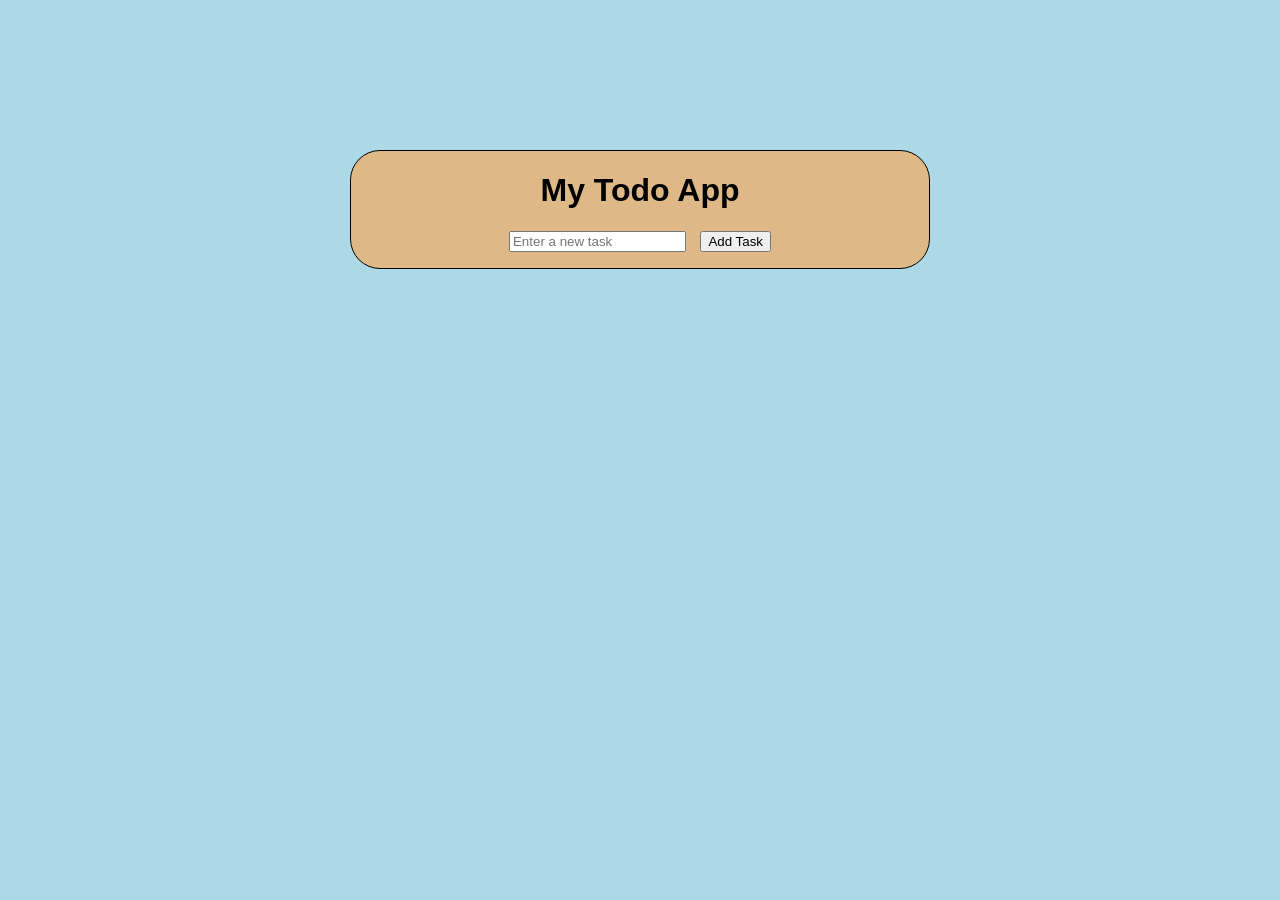
<file: index.html>
<!DOCTYPE html>
<html lang="en">
<head>
    <meta charset="UTF-8">
    <meta name="viewport" content="width=device-width, initial-scale=1.0">
    <title>Todo app</title>
    <link rel="stylesheet" href="style.css">
</head>
<body>
    <div class="todo">
    <h1>My Todo App</h1>
    <input type="text" id="taskInput" placeholder="Enter a new task">
    <button id="addBtn">Add Task</button> 

    <div>
        <ul id="taskList"></ul>   
        
    </div>


    </div>
    


    <script src="script.js"></script>
</html>
</file>
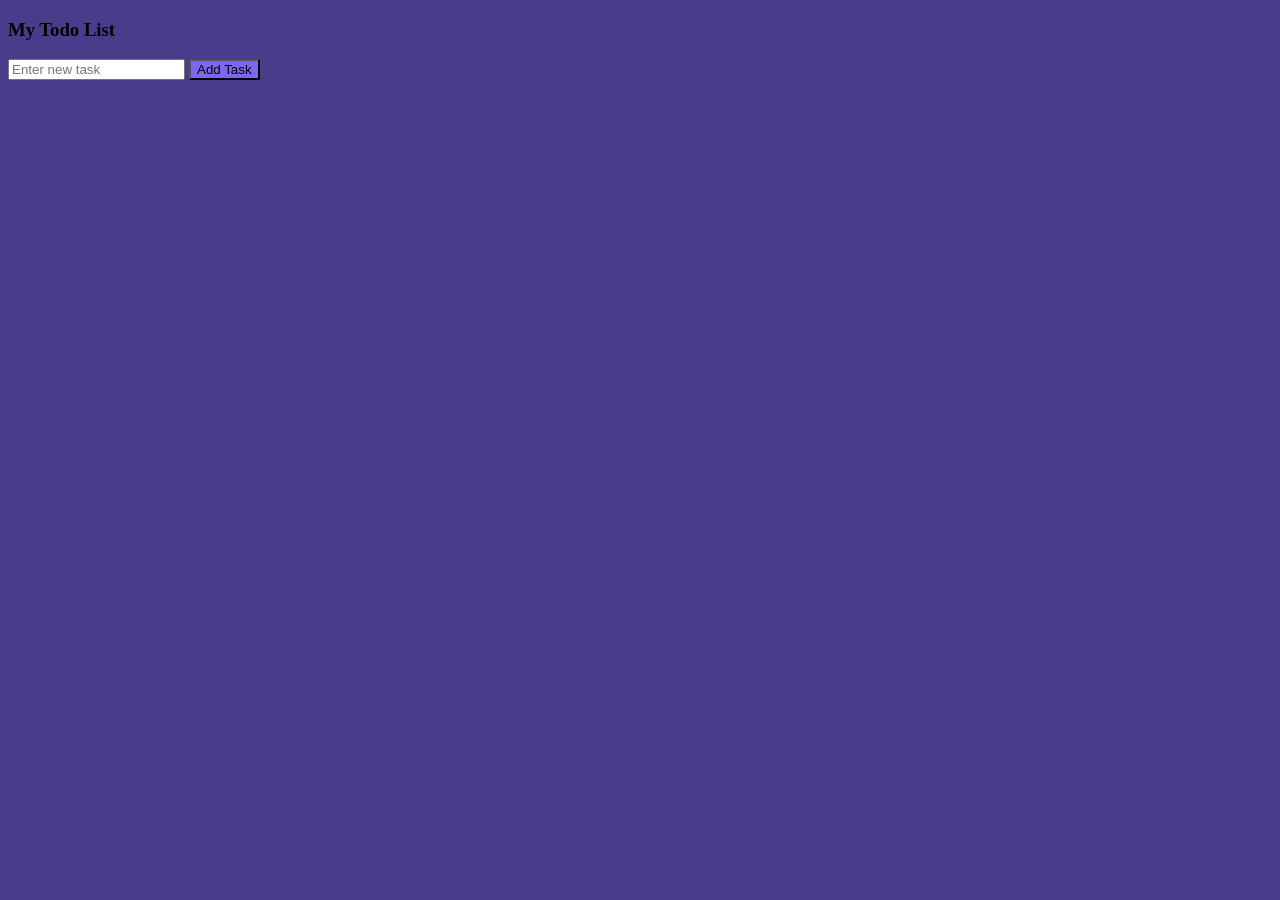
<file: todo.html>
<!DOCTYPE html>
<html lang="en">
<head>
    <meta charset="UTF-8">
    <meta name="viewport" content="width=device-width, initial-scale=1.0">
    <title>My Todo list</title>
    <link rel="stylesheet" href="todo.css">
</head>
<body>
    <h3>My Todo List</h3>

    <input type="text" id="input" placeholder="Enter new task">
    <button type="button" id="addBtn">Add Task</button>

    


    <script src="todo.js"></script>
</body>
</html>
</file>
<file: style.css>
body {
    font-family: Arial;
    background-color: lightblue;
    text-align: center;
    padding: 50px;
    margin: 0px;
}

.todo{
    border: 1px solid;
    margin: 100px 300px;
    border-radius: 30px;
    background-color: burlywood;
}

button {
    margin-left: 10px;  
    
}
li {
    border: 1px grey solid;
   text-align: center;
    margin-left: 65px;
    margin-right: 100px;
    padding: 5px;
    border-radius: 20px;
    background-color: whitesmoke;
    /* margin: 5px; */
}
</file>
<file: todo.css>
body {
    font-family: 'Times New Roman', Times, serif;

    background-color: darkslateblue;
    
}



#fetchData {
    margin-top: 10px;
    margin-bottom: 3px;
   
}

.TODO {
    text-align: center;

}

.todo {
    border: 1.5px silver solid;
    border-radius: 22px;
    margin: 100px 350px;
    background-color: white;
    /* text-align: left; */
    font-display: block;
    padding-left: 20px;
    
    
}
li {
    list-style-position: inside;
    border: 1px grey solid;
    border-radius: 15px;
    margin-bottom: 2px;
    margin-right: 20px;
    background-color: white;
    padding: 3px 6px;
    display: flex;
    align-items: center;
    gap: 2px;
}

li .editBtn {
    margin-left: auto;
}

li button {
    padding: 4px 8px;
}

#taskCount {
    font-weight: lighter;
    margin-top: 2px;
    
}

#taskInput {
    background-color: white;
    outline: none;
   
    
}

#taskList  {
    line-height: 1.8;
    padding-left: 0;
    margin-left: 0;
    /* display: rows;
    justify-content: space-between;
     */
}

#addBtn {
    background-color: mediumslateblue;
    
}

#clearBtn {
    background-color: chocolate;
    margin-top: 10px;
   padding: 5px 115px;
}

#editBtn {
    background-color: turquoise;
    border-radius: 5px;
   margin-left: auto; 
   margin-right: 5px;
  
}

#deleteBtn {
    background-color: yellow;
    border-radius: 5px;
    margin-right: 3px;
   
   
}
.number {
    line-height: 0.2;
}
</file>
